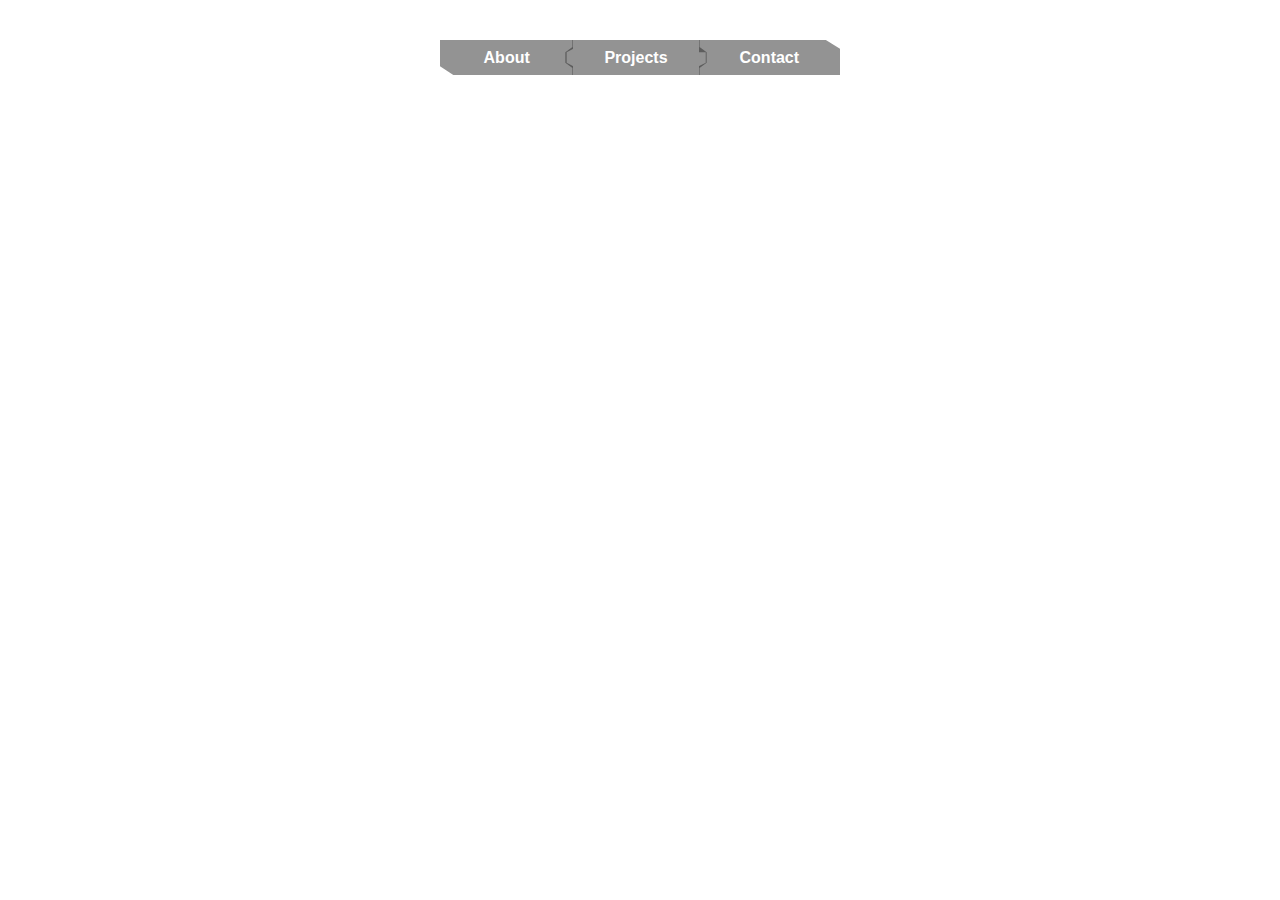
<file: navbar.html>
<!DOCTYPE html>
<html lang="en">
<head>
  <meta charset="UTF-8" />
  <meta name="viewport" content="width=device-width, initial-scale=1.0"/>
  <title>SVG Clip Path Grid</title>
  <style>
    body {
      margin: 0;
      padding: 20px;
      font-family: Arial, sans-serif;
    }
    .grid-container {
      margin: auto;
      width: 50vw;
      max-width: 400px;
      display: grid;
      grid-template-columns: repeat(3, 1fr);
      padding: 20px;
      overflow: visible;
    }
    .grid-item + .grid-item { margin-left: -8px; }
    .grid-container:hover{
    	filter: drop-shadow(10px 15px 5px rgba(0, 0, 0, 0.15));
    }
    .grid-item {
      height: 35px;
      display: flex;
      align-items: center;
      justify-content: center;
      color: white;
      font-weight: bold;
      font-size: 16px;
      background-color: #282828;
      opacity: 0.5;
    }
    .grid-item:hover{
    	transform: scale(1.1);
    	margin: 0;
    }
    .item-1 {
      clip-path: url(#firstItem);
    }

    .item-2 {
      clip-path: url(#secondItem);
    }

    .item-3 {
      clip-path: url(#thirdItem);
    }
  </style>
</head>
<body>
  <div class="grid-container">
    <div class="grid-item item-1">About</div>
    <div class="grid-item item-2">Projects</div>
    <div class="grid-item item-3">Contact</div>
  </div>

  <svg width="0" height="0">
    <defs>
      <clipPath id="firstItem" clipPathUnits="objectBoundingBox">
        <path d="M 0.10 1 L 0 0.75 L 0 0 L 1 0 L 1 0.25 L 0.95 0.35 L 0.95 0.65 L 1 0.75 L 1 1 Z" />
      </clipPath>
      <clipPath id="secondItem" clipPathUnits="objectBoundingBox">
        <path d="M 0.05 0 L 0.95 0 L 0.95 0.2 L 1 0.35 L 1 0.65 L 0.95 0.8 L 0.95 1 L 0.05 1 L 0.05 0.8 L 0 0.65 L 0 0.35 L 0.05 0.2 Z" />
      </clipPath>
      <clipPath id="thirdItem" clipPathUnits="objectBoundingBox">
        <path d="M 0 0 L 0.9 0 L 1 0.25 L 1 1 L 0 1 L 0 0.75 L 0.05 0.65 L 0.05 0.35 L 0 0.35 Z" />
      </clipPath>
    </defs>
  </svg>
</body>
</html>
</file>
